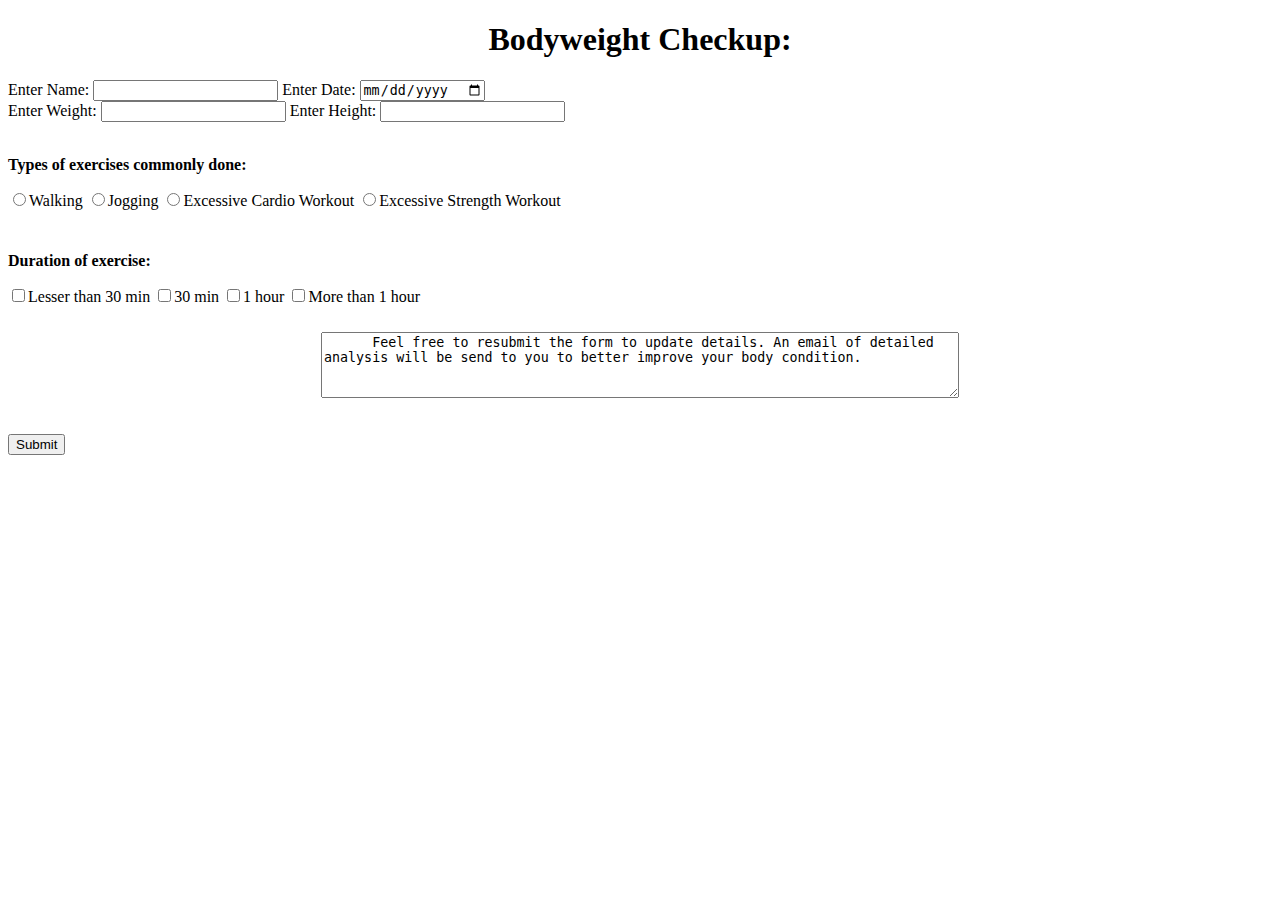
<file: FED-Wk03-S10262598-CaseyTanWeeLiang/wk03-forms/index.html>
<!DOCTYPE html>
<html>
  <head>
    <meta charset="utf-8">
    <meta name="viewport" content="width=device-width">
    <title>Wk03 Form Basics</title>
    <link href="style.css" rel="stylesheet" type="text/css" />
    <style>
      label{
        display: inline-block;
        margin-bottom: 8px;
      }
    

    </style>
  </head>
  <body>

    <h1>Bodyweight Checkup: </h1>
    <form>
      Enter Name: <input type="name" id="name" name="name" required>
      Enter Date: <input type="date">
      <br>
      
      Enter Weight: <input type="weight" id="weight" name="weight" required>
      Enter Height: <input type="height" id="height" name="height" required>
    </form>
      <br>
    
      <b><p>
        Types of exercises commonly done:
      </p></b>
  <form>
      <label><input type ="radio" name="activity">Walking</label>
      <label><input type ="radio" name="activity">Jogging</label>
      <label><input type ="radio" name="activity">Excessive Cardio Workout</label>
      <label><input type ="radio" name="activity">Excessive Strength Workout </label>
      </form>
    <br>

    <b><p>
     Duration of exercise:
    </p></b>

    <form>
      <label><input type ="checkbox" name="activity">Lesser than 30 min</label>
      <label><input type ="checkbox" name="activity">30 min</label>
      <label><input type ="checkbox" name="activity">1 hour</label>
      <label><input type ="checkbox" name="activity">More than 1 hour</label>
      </form>
    <br>

    <textarea id="comments" name="comments" rows="4" cols="50">
      Feel free to resubmit the form to update details. An email of detailed analysis will be send to you to better improve your body condition.
    </textarea>
    <br>
    <br>
    
      <input type="button" name="btnSubmit" value="Submit">
    
  </body>
</html>
</file>
<file: FED-Wk03-S10262598-CaseyTanWeeLiang/wk03-forms/style.css>
h1{
  text-align: center;
}

#comments{
  display: block;
  margin-left: auto;
  margin-right: auto;
  width: 50%;
}
</file>
